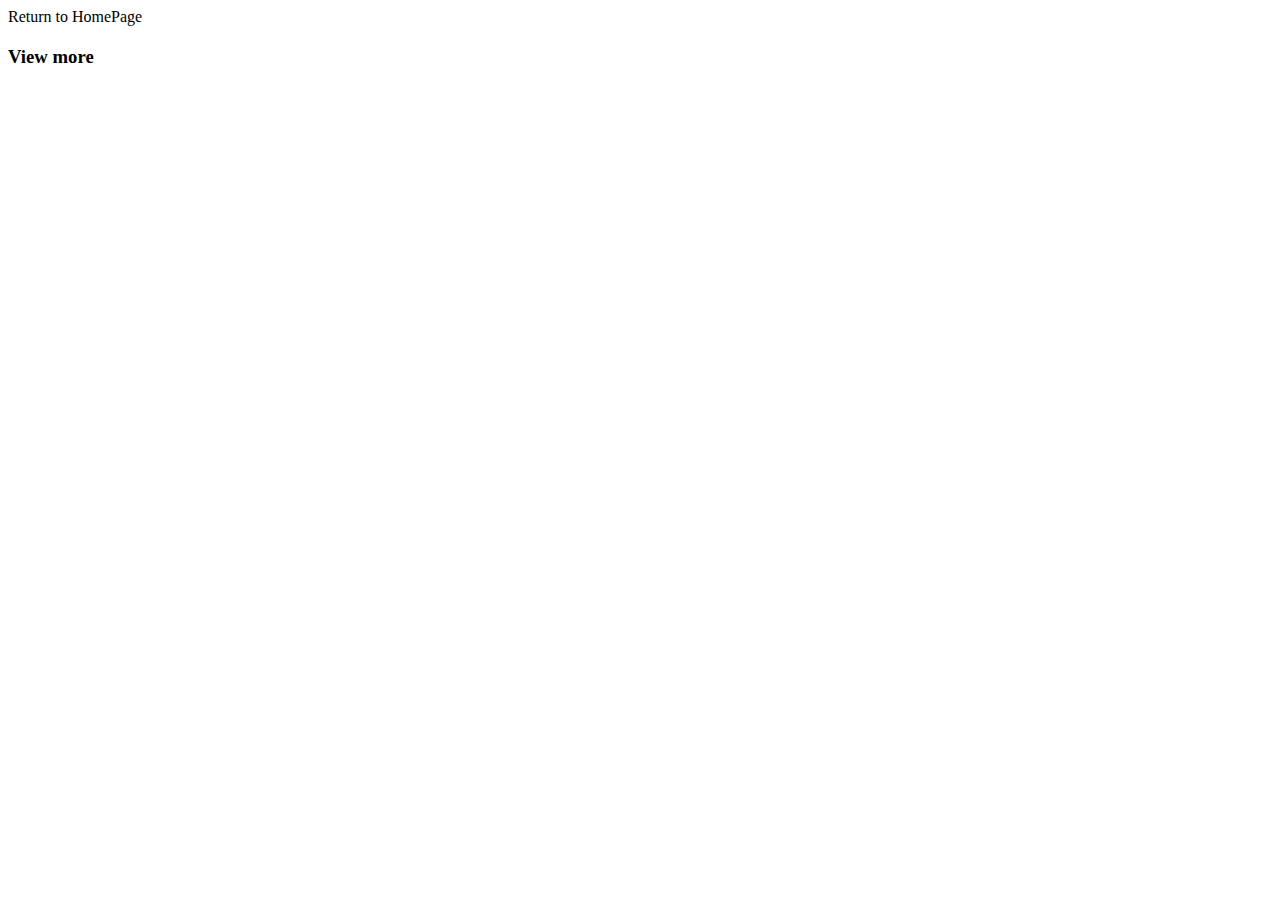
<file: src/main/resources/templates/movies.html>
<!DOCTYPE html>
<html lang="en" xmlns:th="http://www.thymeleaf.org">
<head>
    <meta charset="UTF-8">
    <meta name="viewport" content="width=device-width, initial-scale=1.0">
    <title>Movies Page</title>
    <th:block th:replace="~{fragments/main.html::bootstrap}" />  <!-- ~ :  Alt+126(numerini)-->
    <th:block th:replace="~{fragments/main.html::style_jsscript}" />
</head>
<body class="bg-orange">

    <header th:replace="~{fragments/main.html::header}"/>

    <!-- <h2 th:if="${bestmovies != null}" th:text="|Best movies: ${bestmovies}|"></h2> -->
    <!-- <h2 th:text="${targetmovie!=null} ? 'Your movie: '+${targetmovie.title}   : 'Movie not found'"></h2>   -->
        <!--w java beans u can direclty access w targetmovie.title-->

    <div class="container mt-5">
        <!-- <button class="btn btn-secondary" onclick="window.history.back();">Go Back</button> -->
        <span>
            <i class="bi bi-arrow-left-circle-fill text-primary"></i>
            <a th:href="@{/}">Return to HomePage</a>
        </span>
        <div class="row mt-3">
            <div class="col-4" th:each="movie:${bestmovies}">
                <div class="card shadow">
                    <div class="card-body text-center d-flex flex-column gap-2" th:object="${movie}">
                        <h2 th:text="*{id}" class="card-title"/>
                        <h3 th:text="*{title}" class="card-text"/>
                        <a class="btn btn-success" role="button" th:href="@{/movies/{id} (id=*{id}) } ">View more</a>
                    </div>
                </div>
            </div>
        </div>
    </div>

    

</body>
</html>
</file>
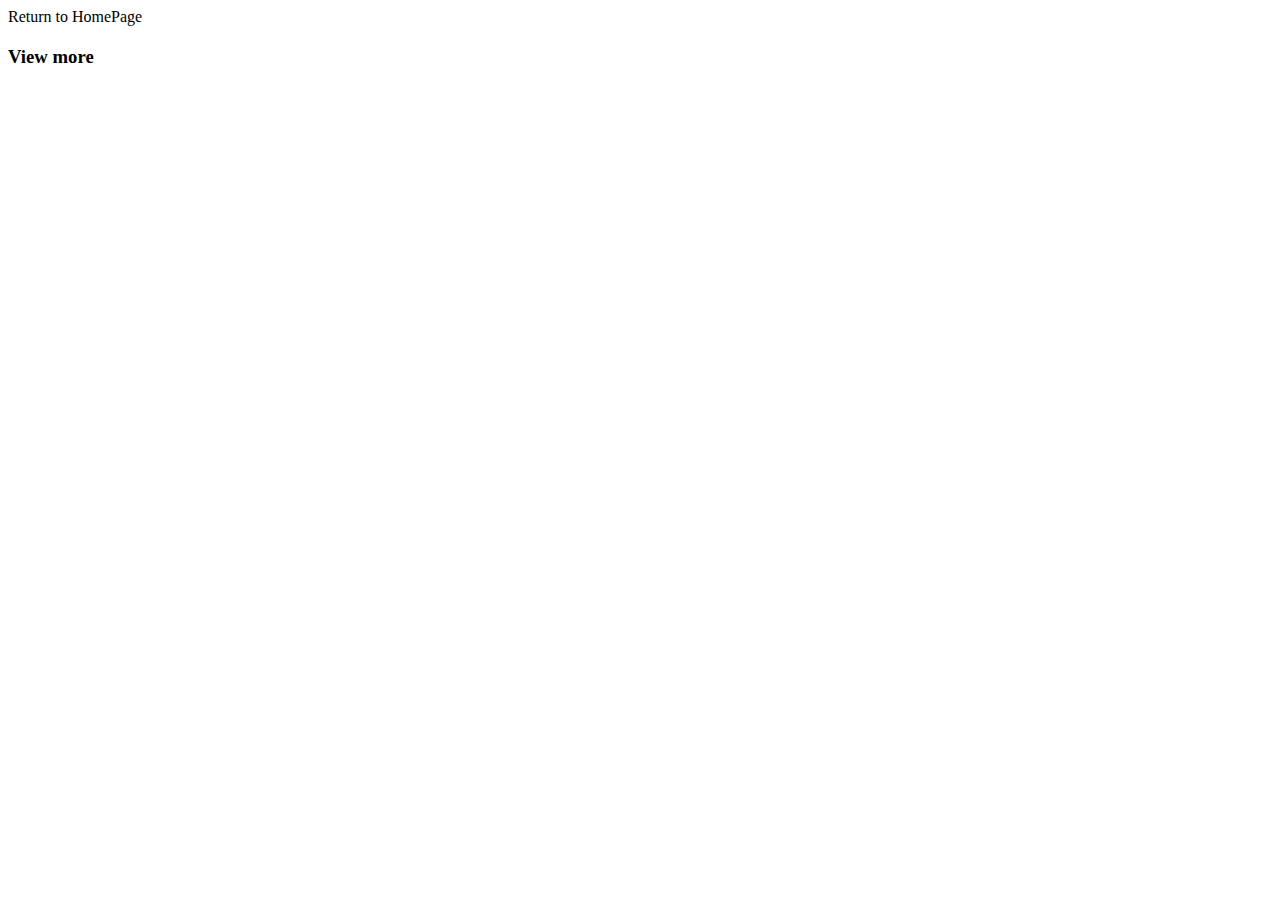
<file: src/main/resources/templates/songs.html>
<!DOCTYPE html>
<html lang="en" xmlns:th="http://www.thymeleaf.org">
<head>
    <meta charset="UTF-8">
    <meta name="viewport" content="width=device-width, initial-scale=1.0">
    <title>Songs Page</title>
    <th:block th:replace="~{fragments/main.html::bootstrap}" />  <!-- ~ :  Alt+126(numerini)-->
    <th:block th:replace="~{fragments/main.html::style_jsscript}" />
</head>
<body class="bg-orange">
    
    <header th:replace="~{fragments/main.html::header}"/>

    <!-- <h2 th:if="${bestmovies != null}" th:text="|Best movies: ${bestmovies}|"></h2> -->
    <!-- <h2 th:text="${targetmovie!=null} ? 'Your movie: '+${targetmovie.title}   : 'Movie not found'"></h2>   -->
    <!--w java beans u can direclty access w targetmovie.title-->

    <div class="container mt-5">
        <span>
            <i class="bi bi-arrow-left-circle-fill text-primary"></i>
            <a th:href="@{/}">Return to HomePage</a>
        </span>
        <div class="row mt-3">
            <div class="col-4" th:each="song:${bestsongs}">
                <div class="card shadow">
                    <div class="card-body text-center d-flex flex-column gap-2" th:object="${song}">
                        <h2 th:text="*{id}" class="card-title"/>
                        <h3 th:text="*{title}" class="card-text"/>
                        <a class="btn btn-success" role="button" th:href="@{/songs/{id} (id=*{id}) } ">View more</a>
                    </div>
                </div>
            </div>
        </div>
    </div>

</body>
</html>
</file>
